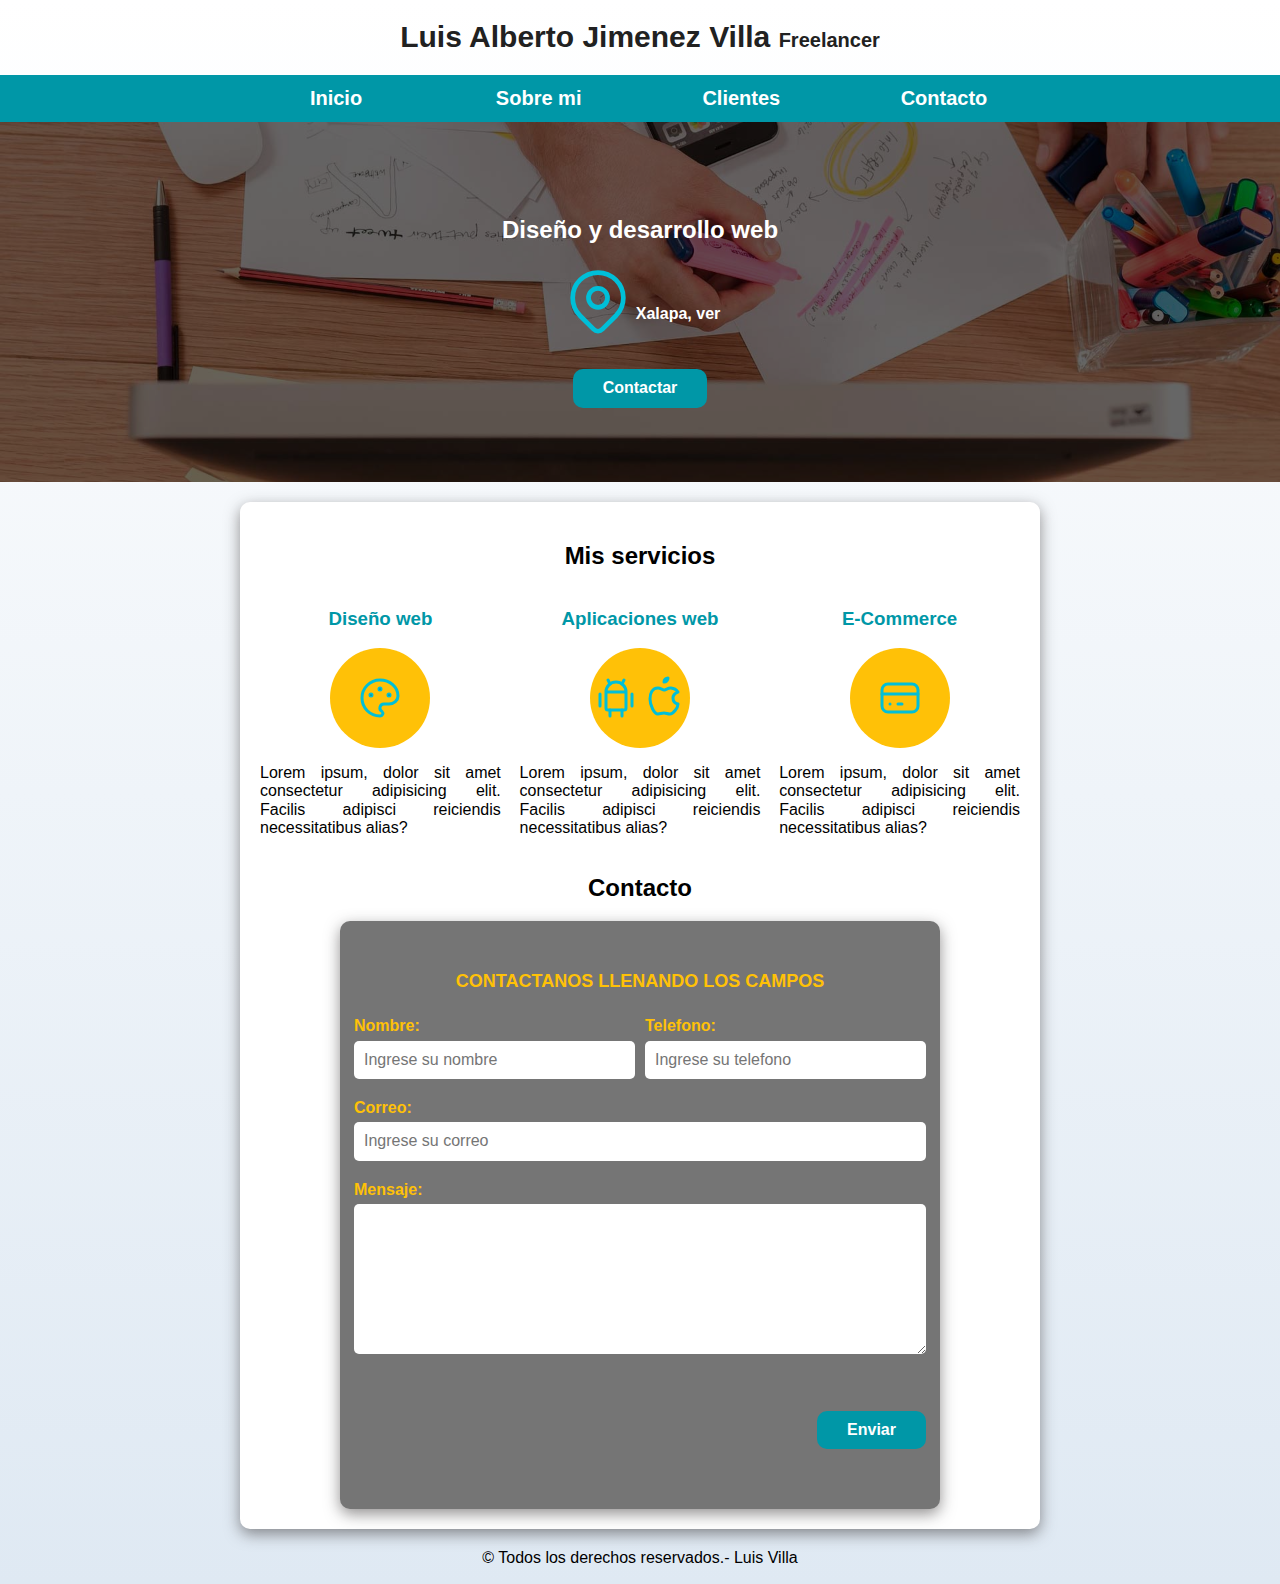
<file: index.html>
<!DOCTYPE html>
<html lang="en">

<head>
    <meta charset="UTF-8">
    <meta http-equiv="X-UA-Compatible" content="IE=edge">
    <meta name="viewport" content="width=device-width, initial-scale=1.0">

    <title>Diseño freelancer 2</title>
    <link rel="preload" href="css/style.css" as="style">
    <link rel="stylesheet" href="css/normalizce.css">
    <link rel="stylesheet" href="css/style.css">
</head>

<body>
    <header>
        <h1 class="titulo">Luis Alberto Jimenez Villa <span>Freelancer</span></h1>
    </header>
    <div class="barra">
        <nav class="contenedor barra-flex">
            <a href="#">Inicio</a>
            <a href="">Sobre mi</a>
            <a href="clientes.html">Clientes</a>
            <a href="">Contacto</a>
        </nav>
    </div>
    <section class="hero">
        <div class="contenido-hero">
            <h2 class="titulo-principal centrar-texto">Diseño y desarrollo web</h2>
            <div class="contenido_header--ubicacion">
                <svg xmlns="http://www.w3.org/2000/svg" class="icon icon-tabler icon-tabler-map-pin" width="76" height="76" viewBox="0 0 24 24" stroke-width="1.5" stroke="#00bfd8" fill="none" stroke-linecap="round" stroke-linejoin="round">
            <path stroke="none" d="M0 0h24v24H0z" fill="none"/>
            <circle cx="12" cy="11" r="3" />
            <path d="M17.657 16.657l-4.243 4.243a2 2 0 0 1 -2.827 0l-4.244 -4.243a8 8 0 1 1 11.314 0z" />
          </svg>
                <p>Xalapa, ver</p>
            </div>
            <a href="" class="boton btn-secundario">Contactar</a>
        </div>
    </section>
    <main class="contenedor sombra contenido__Principal">
        <h2 class="centrar-texto">Mis servicios</h2>
        <div class="contenedor-flex">
            <section class="curso">
                <h3>Diseño web</h3>
                <div class="icono p2">
                    <svg xmlns="http://www.w3.org/2000/svg" class="icon icon-tabler icon-tabler-palette" width="48" height="48" viewBox="0 0 24 24" stroke-width="1.5" stroke="#00bfd8" fill="none" stroke-linecap="round" stroke-linejoin="round">
                    <path stroke="none" d="M0 0h24v24H0z" fill="none"/>
                    <path d="M12 21a9 9 0 1 1 0 -18a9 8 0 0 1 9 8a4.5 4 0 0 1 -4.5 4h-2.5a2 2 0 0 0 -1 3.75a1.3 1.3 0 0 1 -1 2.25" />
                    <circle cx="7.5" cy="10.5" r=".5" fill="currentColor" />
                    <circle cx="12" cy="7.5" r=".5" fill="currentColor" />
                    <circle cx="16.5" cy="10.5" r=".5" fill="currentColor" />
                    </svg>
                </div>
                <p>Lorem ipsum, dolor sit amet consectetur adipisicing elit. Facilis adipisci reiciendis necessitatibus alias?</p>
            </section>
            <section class="curso">
                <h3>Aplicaciones web</h3>
                <div class="icono">
                    <svg xmlns="http://www.w3.org/2000/svg" class="icon icon-tabler icon-tabler-brand-android" width="48" height="48" viewBox="0 0 24 24" stroke-width="1.5" stroke="#00bfd8" fill="none" stroke-linecap="round" stroke-linejoin="round">
                        <path stroke="none" d="M0 0h24v24H0z" fill="none"/>
                        <line x1="4" y1="10" x2="4" y2="16" />
                        <line x1="20" y1="10" x2="20" y2="16" />
                        <path d="M7 9h10v8a1 1 0 0 1 -1 1h-8a1 1 0 0 1 -1 -1v-8a5 5 0 0 1 10 0" />
                        <line x1="8" y1="3" x2="9" y2="5" />
                        <line x1="16" y1="3" x2="15" y2="5" />
                        <line x1="9" y1="18" x2="9" y2="21" />
                        <line x1="15" y1="18" x2="15" y2="21" />
                    </svg>
                    <svg xmlns="http://www.w3.org/2000/svg" class="icon icon-tabler icon-tabler-brand-apple" width="48" height="48" viewBox="0 0 24 24" stroke-width="1.5" stroke="#00bfd8" fill="none" stroke-linecap="round" stroke-linejoin="round">
                <path stroke="none" d="M0 0h24v24H0z" fill="none"/>
                <path d="M9 7c-3 0 -4 3 -4 5.5c0 3 2 7.5 4 7.5c1.088 -.046 1.679 -.5 3 -.5c1.312 0 1.5 .5 3 .5s4 -3 4 -5c-.028 -.01 -2.472 -.403 -2.5 -3c-.019 -2.17 2.416 -2.954 2.5 -3c-1.023 -1.492 -2.951 -1.963 -3.5 -2c-1.433 -.111 -2.83 1 -3.5 1c-.68 0 -1.9 -1 -3 -1z" />
                <path d="M12 4a2 2 0 0 0 2 -2a2 2 0 0 0 -2 2" />
                </svg>
                </div>
                <p>Lorem ipsum, dolor sit amet consectetur adipisicing elit. Facilis adipisci reiciendis necessitatibus alias?</p>
            </section>
            <section class="curso">
                <h3>E-Commerce</h3>
                <div class="icono">
                    <svg xmlns="http://www.w3.org/2000/svg" class="icon icon-tabler icon-tabler-credit-card" width="48" height="48" viewBox="0 0 24 24" stroke-width="1.5" stroke="#00bfd8" fill="none" stroke-linecap="round" stroke-linejoin="round">
                    <path stroke="none" d="M0 0h24v24H0z" fill="none"/>
                    <rect x="3" y="5" width="18" height="14" rx="3" />
                    <line x1="3" y1="10" x2="21" y2="10" />
                    <line x1="7" y1="15" x2="7.01" y2="15" />
                    <line x1="11" y1="15" x2="13" y2="15" />
              </svg>
                </div>
                <p>Lorem ipsum, dolor sit amet consectetur adipisicing elit. Facilis adipisci reiciendis necessitatibus alias?</p>
            </section>
        </div>

        <section class="contenedor">
            <h2 class="centrar-texto">Contacto</h2>
            <form action="" autocomplete="off" class="formulario sombra">
                <fieldset>
                    <legend>Contactanos llenando los campos</legend>
                    <div class="contenedor-campos">
                        <div class="campos">
                            <label for="nombre">Nombre: </label>
                            <input type="text" placeholder="Ingrese su nombre" id="nombre" required>
                        </div class="campos">
                        <div class="campos">
                            <label for="telefono">Telefono: </label>
                            <input type="number" placeholder="Ingrese su telefono" id="telefono" required>
                        </div>
                        <div class="campos">
                            <label for="correo">Correo: </label>
                            <input type="email" placeholder="Ingrese su correo" id="correo" required>
                        </div class="campos">
                        <div class="campos">
                            <label for="mensaje">Mensaje:</label>
                            <textarea name="" id="mensaje"></textarea>
                        </div>
                    </div>
                    <div class="contacto-btn">
                        <input type="submit" value="Enviar" class="boton btn-secundario enviar">
                    </div>
                </fieldset>
            </form>
        </section>
    </main>
    <footer class="footer">
        <p>&copy; Todos los derechos reservados.- Luis Villa</p>
    </footer>
</body>

</html>
</file>
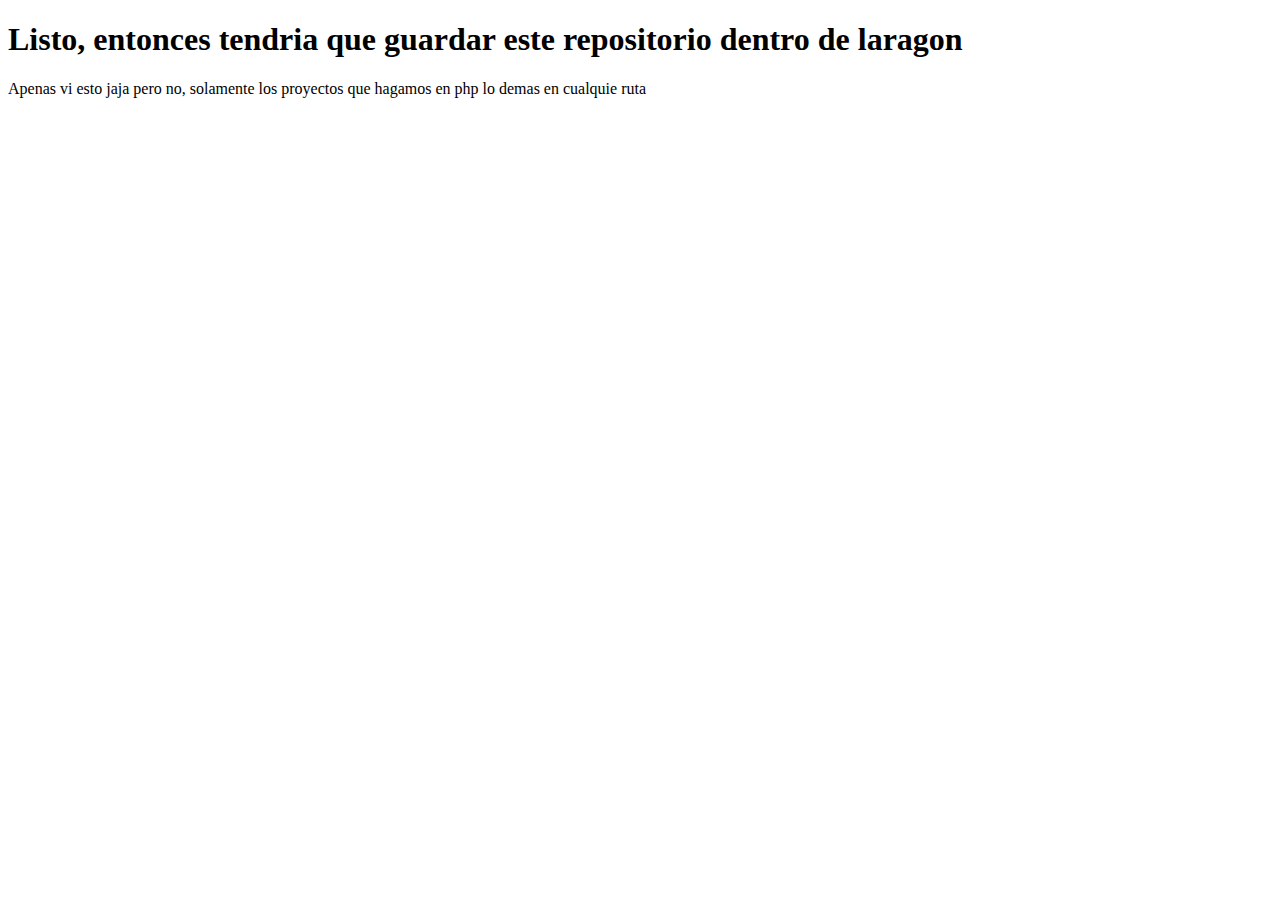
<file: clientes.html>
<!DOCTYPE html>
<html lang="en">

<head>
    <meta charset="UTF-8">
    <meta http-equiv="X-UA-Compatible" content="IE=edge">
    <meta name="viewport" content="width=device-width, initial-scale=1.0">
    <title>Clientes</title>
</head>

<body>
    <h1>Listo, entonces tendria que guardar este repositorio dentro de laragon</h1>
    <p>Apenas vi esto jaja pero no, solamente los proyectos que hagamos en php lo demas en cualquie ruta</p>
</body>

</html>
</file>
<file: css/style.css>
:root {
    --blanco: #ffffff;
    --oscuro: #212121;
    --primario: #ffc107;
    --secundario: #0097A7;
    --gris: #757575;
}

html {
    font-size: 62.5%;
    /* para el scroll */
    scroll-snap-type: y mandatory;
}


/* scroll snap */

.barra,
.p2,
.formulario {
    scroll-snap-align: center;
    scroll-snap-stop: always;
}

body {
    box-sizing: border-box;
    font-size: 16px;
    font-family: Verdana, Geneva, Tahoma, sans-serif;
    background-image: linear-gradient(to bottom, var(--blanco), #dfe9f3);
}

*,
*::after,
*::before {
    box-sizing: inherit;
}

img {
    max-width: 100%;
}


/* utilidades */

.contenedor {
    max-width: 80rem;
    width: 95%;
    margin: 0 auto;
}

.centrar-texto {
    text-align: center;
}

.boton {
    color: var(--blanco);
    text-decoration: none;
    display: inline-block;
    padding: 1rem 3rem;
    margin-top: 3rem;
    border-radius: 1rem;
    border: none;
    display: block;
}

.boton:hover {
    cursor: pointer;
}

.enviar {
    width: 100%;
}

@media (min-width: 768px) {
    .boton {
        display: inline;
        width: auto;
    }
}

.btn-secundario {
    background-color: var(--secundario);
    font-weight: 700;
}

.btn-secundario:hover {
    color: var(--primario);
}

.sombra {
    box-shadow: 0pc 5px 15px 0px rgba(53, 50, 50, 0.54);
    background-color: var(--blanco);
    border-radius: 1rem;
}


/* Titulo header */

.titulo {
    text-align: center;
    font-size: 3rem;
    color: var(--oscuro);
}

.titulo span {
    font-size: 1rem;
    font-size: 2rem;
}


/* header */

.barra {
    background-color: var(--secundario);
}

.barra a {
    text-decoration: none;
    color: var(--blanco);
    font-size: 2rem;
    display: inline-block;
    padding: .7rem;
    text-align: center;
    margin: .5rem;
    font-weight: 700;
}

.barra a:hover {
    color: var(--primario);
}

.barra-flex {
    display: flex;
    align-items: center;
    flex-direction: column;
}

@media (min-width: 768px) {
    .barra-flex {
        justify-content: space-between;
        flex-direction: row;
    }
    .barra-flex a {
        flex: 0 0 calc(24% - 1rem);
    }
}


/* Titulo */

.hero {
    background-image: url(../img/hero.jpg);
    background-position: center center;
    background-size: cover;
    background-repeat: no-repeat;
    height: 40vh;
    /* padding: 4rem; */
    position: relative;
}

.contenido-hero {
    position: absolute;
    background-color: rgba(0, 0, 0, .6);
    width: 100%;
    height: 100%;
    display: flex;
    flex-direction: column;
    align-items: center;
    justify-content: center;
}

.contenido-hero p {
    color: var(--blanco);
    font-weight: 700;
}

.contenido_header--ubicacion {
    display: flex;
    align-items: flex-end;
}

.titulo-principal {
    /* margin-top: 0; */
    color: var(--blanco);
}


/* Contenido principal */

.contenido__Principal {
    padding: 2rem;
    margin: 2rem auto;
}


/* Mis servicios */

.contenedor-flex {
    display: flex;
    justify-content: space-between;
    flex-direction: column;
}

@media (min-width: 768px) {
    .contenedor-flex {
        flex-direction: row;
    }
    .curso {
        flex: 0 0 calc(33% - 1rem);
    }
}

.curso h3 {
    text-align: center;
    color: var(--secundario);
}

.curso p {
    text-align: justify;
}

.curso .icono {
    background-color: var(--primario);
    height: 10rem;
    width: 10rem;
    border-radius: 50%;
    display: flex;
    align-items: center;
    justify-content: center;
    margin: 0 auto;
}

.formulario {
    background-color: var(--gris);
    width: min(60rem, 100%);
    margin: 0 auto;
    padding: 5rem 0;
    border-radius: 1rem;
}

.formulario fieldset {
    border: none;
}

.formulario legend {
    text-align: center;
    font-size: 1.8rem;
    color: var(--primario);
    text-transform: uppercase;
    margin-bottom: 2rem;
    font-weight: 700;
}

@media (min-width: 768px) {
    .contenedor-campos {
        display: grid;
        grid-template-columns: repeat(2, 1fr);
        grid-template-rows: auto auto 20rem;
        column-gap: 1rem;
    }
    .campos:nth-child(3) {
        grid-column: 1 / 3;
    }
    .campos:nth-child(4) {
        grid-column: 1 / 3;
    }
}

.campos {
    margin-bottom: 2rem;
}

.campos label {
    color: var(--primario);
    font-weight: 700;
    margin-bottom: .5rem;
    display: block;
}

.campos input,
.campos textarea {
    width: 100%;
    border: none;
    padding: 1rem;
    border-radius: .5rem;
}

.campos textarea {
    height: 15rem;
}

@media (min-width: 768px) {
    .contacto-btn {
        display: flex;
        justify-content: flex-end;
    }
}


/* footer */

.footer {
    text-align: center;
}
</file>
<file: css/normalizce.css>
/*! normalize.css v8.0.1 | MIT License | github.com/necolas/normalize.css */


/* Document
   ========================================================================== */


/**
 * 1. Correct the line height in all browsers.
 * 2. Prevent adjustments of font size after orientation changes in iOS.
 */

html {
    line-height: 1.15;
    /* 1 */
    -webkit-text-size-adjust: 100%;
    /* 2 */
}


/* Sections
     ========================================================================== */


/**
   * Remove the margin in all browsers.
   */

body {
    margin: 0;
}


/**
   * Render the `main` element consistently in IE.
   */

main {
    display: block;
}


/**
   * Correct the font size and margin on `h1` elements within `section` and
   * `article` contexts in Chrome, Firefox, and Safari.
   */

h1 {
    font-size: 2em;
    margin: 0.67em 0;
}


/* Grouping content
     ========================================================================== */


/**
   * 1. Add the correct box sizing in Firefox.
   * 2. Show the overflow in Edge and IE.
   */

hr {
    box-sizing: content-box;
    /* 1 */
    height: 0;
    /* 1 */
    overflow: visible;
    /* 2 */
}


/**
   * 1. Correct the inheritance and scaling of font size in all browsers.
   * 2. Correct the odd `em` font sizing in all browsers.
   */

pre {
    font-family: monospace, monospace;
    /* 1 */
    font-size: 1em;
    /* 2 */
}


/* Text-level semantics
     ========================================================================== */


/**
   * Remove the gray background on active links in IE 10.
   */

a {
    background-color: transparent;
}


/**
   * 1. Remove the bottom border in Chrome 57-
   * 2. Add the correct text decoration in Chrome, Edge, IE, Opera, and Safari.
   */

abbr[title] {
    border-bottom: none;
    /* 1 */
    text-decoration: underline;
    /* 2 */
    text-decoration: underline dotted;
    /* 2 */
}


/**
   * Add the correct font weight in Chrome, Edge, and Safari.
   */

b,
strong {
    font-weight: bolder;
}


/**
   * 1. Correct the inheritance and scaling of font size in all browsers.
   * 2. Correct the odd `em` font sizing in all browsers.
   */

code,
kbd,
samp {
    font-family: monospace, monospace;
    /* 1 */
    font-size: 1em;
    /* 2 */
}


/**
   * Add the correct font size in all browsers.
   */

small {
    font-size: 80%;
}


/**
   * Prevent `sub` and `sup` elements from affecting the line height in
   * all browsers.
   */

sub,
sup {
    font-size: 75%;
    line-height: 0;
    position: relative;
    vertical-align: baseline;
}

sub {
    bottom: -0.25em;
}

sup {
    top: -0.5em;
}


/* Embedded content
     ========================================================================== */


/**
   * Remove the border on images inside links in IE 10.
   */

img {
    border-style: none;
}


/* Forms
     ========================================================================== */


/**
   * 1. Change the font styles in all browsers.
   * 2. Remove the margin in Firefox and Safari.
   */

button,
input,
optgroup,
select,
textarea {
    font-family: inherit;
    /* 1 */
    font-size: 100%;
    /* 1 */
    line-height: 1.15;
    /* 1 */
    margin: 0;
    /* 2 */
}


/**
   * Show the overflow in IE.
   * 1. Show the overflow in Edge.
   */

button,
input {
    /* 1 */
    overflow: visible;
}


/**
   * Remove the inheritance of text transform in Edge, Firefox, and IE.
   * 1. Remove the inheritance of text transform in Firefox.
   */

button,
select {
    /* 1 */
    text-transform: none;
}


/**
   * Correct the inability to style clickable types in iOS and Safari.
   */

button,
[type="button"],
[type="reset"],
[type="submit"] {
    -webkit-appearance: button;
}


/**
   * Remove the inner border and padding in Firefox.
   */

button::-moz-focus-inner,
[type="button"]::-moz-focus-inner,
[type="reset"]::-moz-focus-inner,
[type="submit"]::-moz-focus-inner {
    border-style: none;
    padding: 0;
}


/**
   * Restore the focus styles unset by the previous rule.
   */

button:-moz-focusring,
[type="button"]:-moz-focusring,
[type="reset"]:-moz-focusring,
[type="submit"]:-moz-focusring {
    outline: 1px dotted ButtonText;
}


/**
   * Correct the padding in Firefox.
   */

fieldset {
    padding: 0.35em 0.75em 0.625em;
}


/**
   * 1. Correct the text wrapping in Edge and IE.
   * 2. Correct the color inheritance from `fieldset` elements in IE.
   * 3. Remove the padding so developers are not caught out when they zero out
   *    `fieldset` elements in all browsers.
   */

legend {
    box-sizing: border-box;
    /* 1 */
    color: inherit;
    /* 2 */
    display: table;
    /* 1 */
    max-width: 100%;
    /* 1 */
    padding: 0;
    /* 3 */
    white-space: normal;
    /* 1 */
}


/**
   * Add the correct vertical alignment in Chrome, Firefox, and Opera.
   */

progress {
    vertical-align: baseline;
}


/**
   * Remove the default vertical scrollbar in IE 10+.
   */

textarea {
    overflow: auto;
}


/**
   * 1. Add the correct box sizing in IE 10.
   * 2. Remove the padding in IE 10.
   */

[type="checkbox"],
[type="radio"] {
    box-sizing: border-box;
    /* 1 */
    padding: 0;
    /* 2 */
}


/**
   * Correct the cursor style of increment and decrement buttons in Chrome.
   */

[type="number"]::-webkit-inner-spin-button,
[type="number"]::-webkit-outer-spin-button {
    height: auto;
}


/**
   * 1. Correct the odd appearance in Chrome and Safari.
   * 2. Correct the outline style in Safari.
   */

[type="search"] {
    -webkit-appearance: textfield;
    /* 1 */
    outline-offset: -2px;
    /* 2 */
}


/**
   * Remove the inner padding in Chrome and Safari on macOS.
   */

[type="search"]::-webkit-search-decoration {
    -webkit-appearance: none;
}


/**
   * 1. Correct the inability to style clickable types in iOS and Safari.
   * 2. Change font properties to `inherit` in Safari.
   */

 ::-webkit-file-upload-button {
    -webkit-appearance: button;
    /* 1 */
    font: inherit;
    /* 2 */
}


/* Interactive
     ========================================================================== */


/*
   * Add the correct display in Edge, IE 10+, and Firefox.
   */

details {
    display: block;
}


/*
   * Add the correct display in all browsers.
   */

summary {
    display: list-item;
}


/* Misc
     ========================================================================== */


/**
   * Add the correct display in IE 10+.
   */

template {
    display: none;
}


/**
   * Add the correct display in IE 10.
   */

[hidden] {
    display: none;
}
</file>
